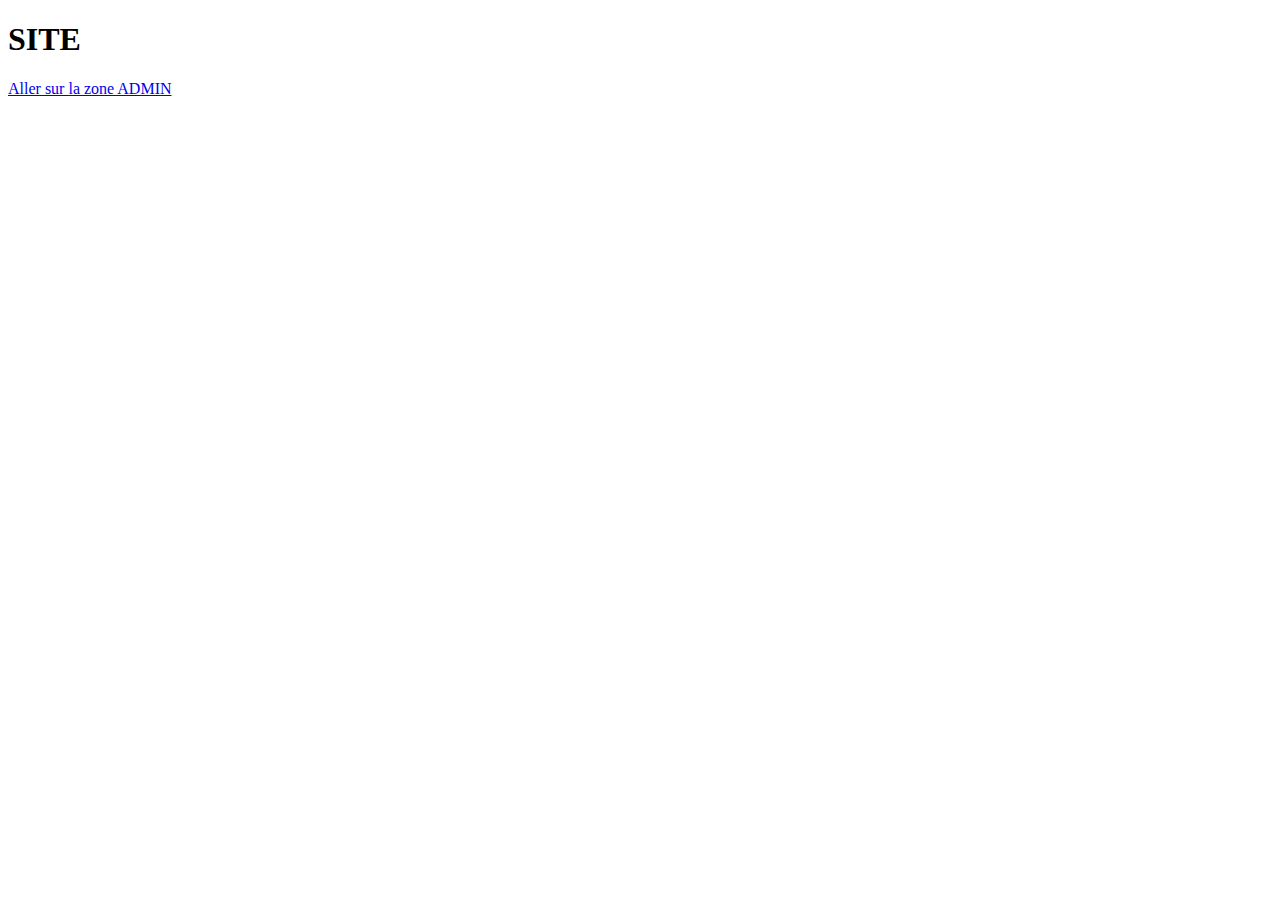
<file: html/index.html>
<!DOCTYPE html>
<html lang="fr">
<head>
    <meta charset="UTF-8">
    <meta name="viewport" content="width=device-width, initial-scale=1.0">
    <title>SITE</title>
</head>
<body>
    <h1>SITE</h1>
    <p><a href="../admin/index.html">Aller sur la zone ADMIN</a></p>
</body>
</html>
</file>
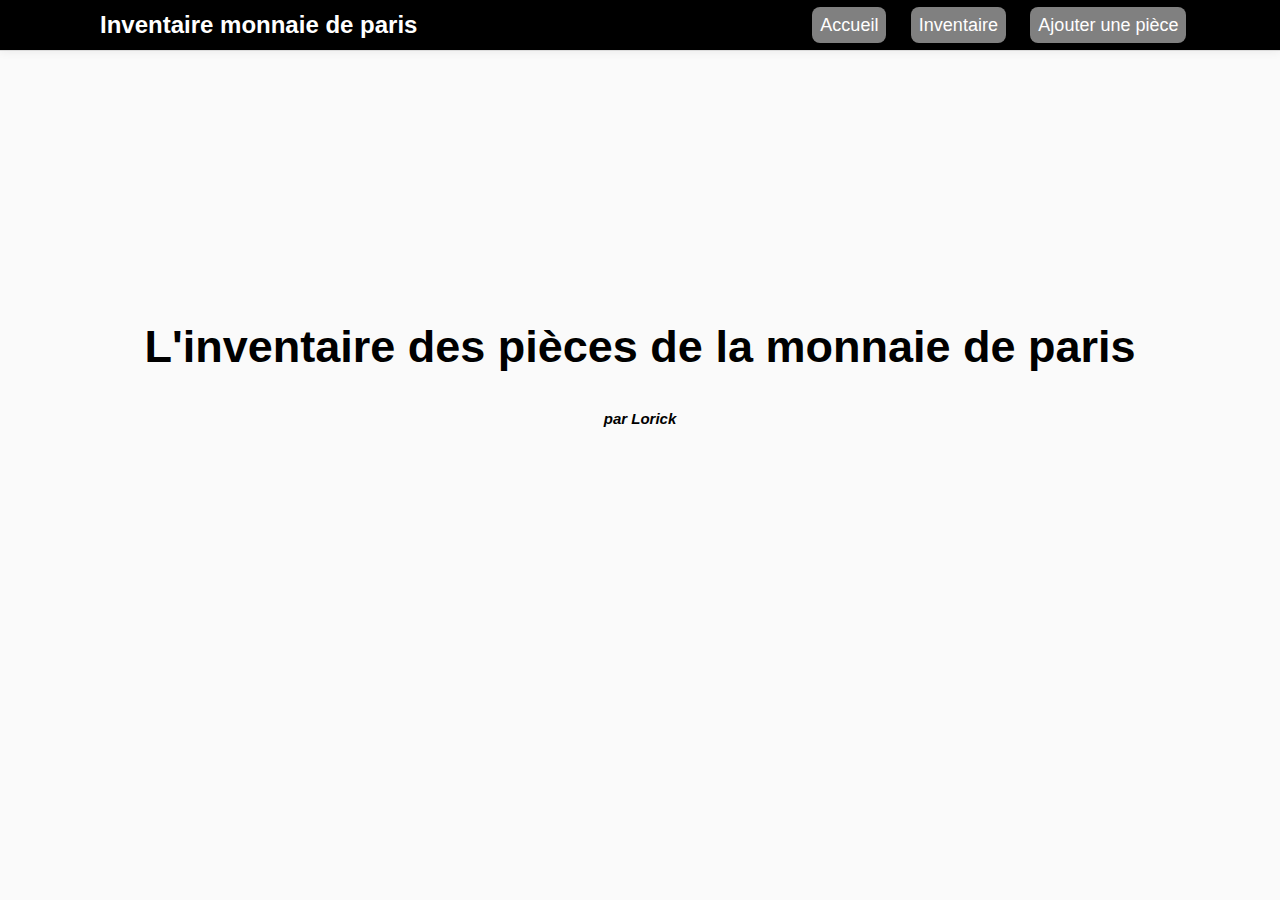
<file: html/accueil.html>
<!DOCTYPE html>
<html>
    <head>
        <meta charset="utf-8">
        <title>Accueil</title>
        <link rel="stylesheet" href="/style/accueil.css">
        <link rel="stylesheet" href="/style/commun.css">
    </head>

    <body>
        <header>
            <a id="haut" href="accueil.html">
                <h1>Inventaire monnaie de paris</h1>
            </a>
            

            <nav>
                <a href="accueil.html">Accueil</a>
                <a href="inventaire.html">Inventaire</a>
                <a href="addPiece.html">Ajouter une pièce</a>
            </nav>
        </header>

        <main>
            <section id="accroche">
                <h2>L'inventaire des pièces de la monnaie de paris</h2>
                <h4>par Lorick</h4>
            </section>             
        </main>
    </body>
</html>
</file>
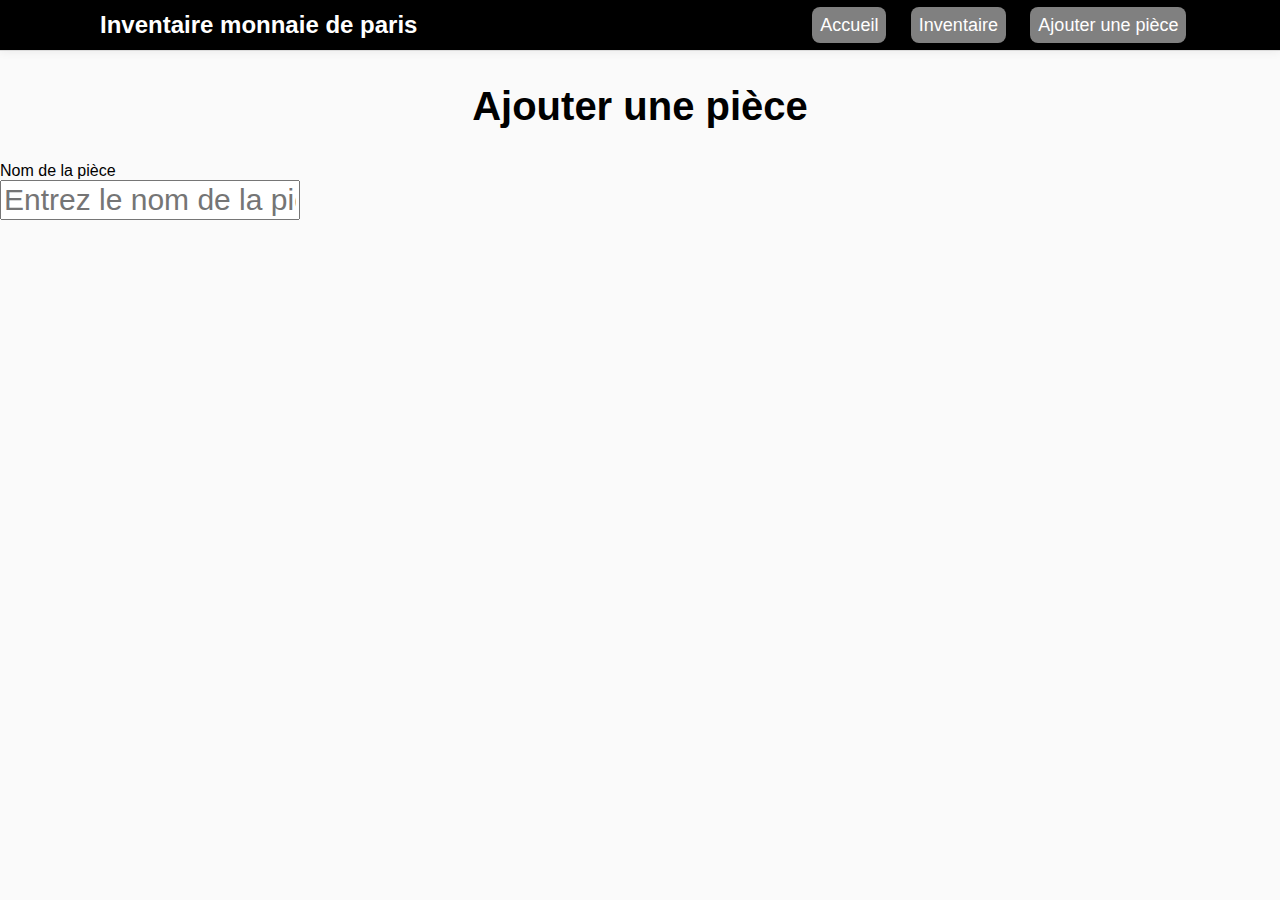
<file: html/addPiece.html>
<DOCTYPE html>
    <html>
        <head>
            <title>Ajouter une pièce</title>
            <link rel="stylesheet" href="/style/commun.css">
            <link rel="stylesheet" href="/style/addPiece.css">
            <meta charset="utf-8">
        </head>

        <body>
            <header>
                <a id="haut" href="accueil.html">
                    <h1>Inventaire monnaie de paris</h1>
                </a>
    
                <nav>
                    <a href="accueil.html">Accueil</a>
                    <a href="inventaire.html">Inventaire</a>
                    <a href="addPiece.html">Ajouter une pièce</a>
                </nav>
            </header>

            <main>
                <h2 id="titre">Ajouter une pièce</h2>

                

            </main>

            <form>
                <label for="nom">Nom de la pièce</label>
                <input type="text" id="case_nom" name="nom" placeholder="Entrez le nom de la pièce...">
                
            </form>
        </body>
    </html>
</DOCTYPE>
</file>
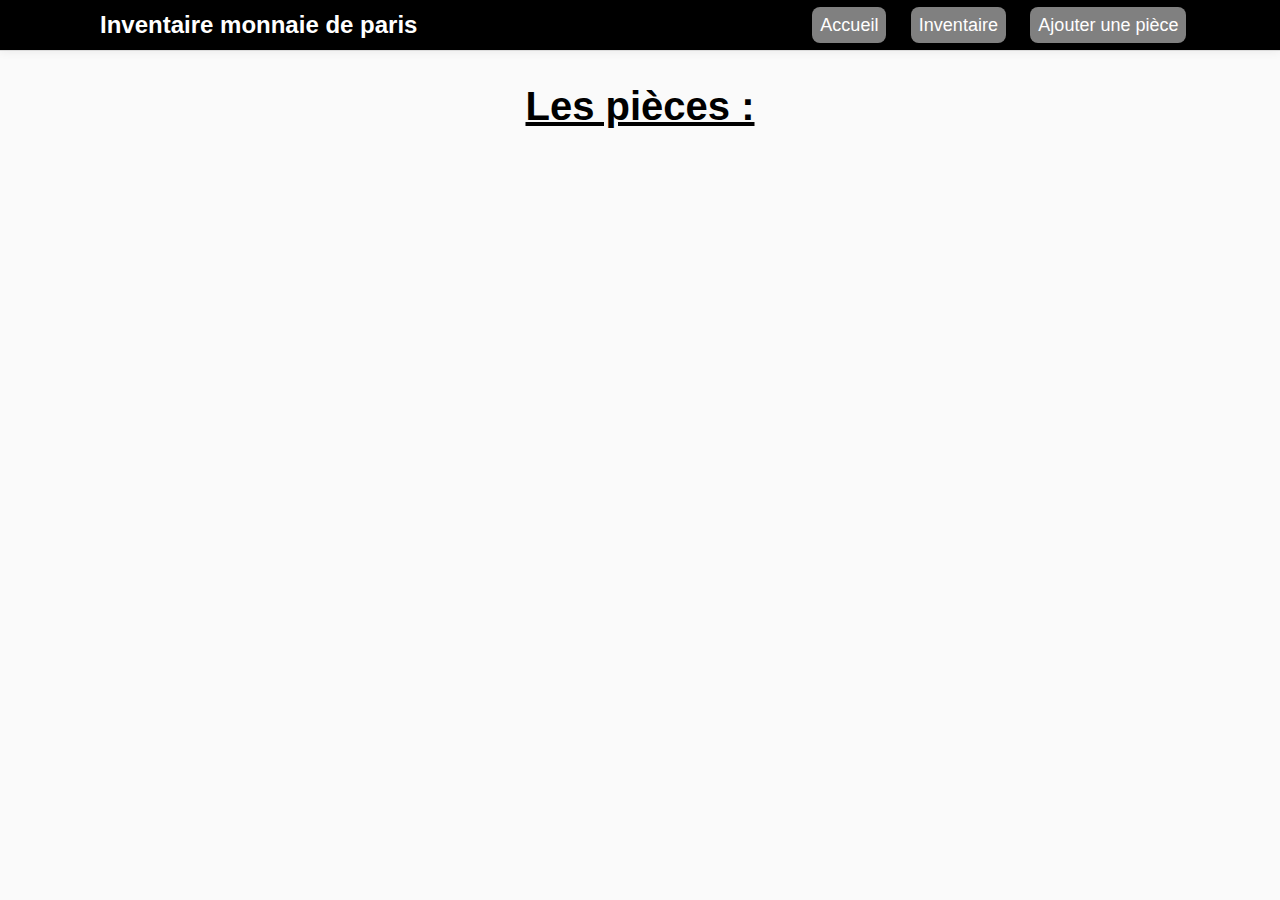
<file: html/inventaire.html>
<DOCTYPE html>
    <html>
        <head>
            <title>Inventaire</title>
            <link rel="stylesheet" href="/style/commun.css">
            <link rel="stylesheet" href="/style/inventaire.css">
            <meta charset="utf-8">
        </head>

        <body>
            <header>
                <a id="haut" href="accueil.html">
                    <h1>Inventaire monnaie de paris</h1>
                </a>
    
                <nav>
                    <a href="accueil.html">Accueil</a>
                    <a href="inventaire.html">Inventaire</a>
                    <a href="addPiece.html">Ajouter une pièce</a>
                </nav>
            </header>

            <main>
                <h2 id="titre">Les pièces :</h2>
          
            </main>
        </body>
    </html>
</DOCTYPE>
</file>
<file: style/accueil.css>
#accroche {
    text-align: center;
    margin-top: 270px;
    font-size: 30px;
}

h4 {
    font-style: italic;
    font-size: 15px;
}
</file>
<file: style/commun.css>
html, body {
    height: 100%;
    margin: 0;
    background-color: rgb(250, 250, 250);
    font-family: 'Segoe UI', Tahoma, Geneva, Verdana, sans-serif;
}

header {
    width: 100%;
    height: 50px;
    background-color: rgb(0, 0, 0);
    border-bottom: 1px solid rgb(220, 220, 220);
    box-shadow: 0 0 10px rgba(0, 0, 0, 0.075);
    display: flex;
    justify-content: center;
    align-items: center;
}

#haut {
    width: 100%;
    text-align: left;
    font-size: 12px;
    padding-left: 100px;
    padding-right: 10px;
    margin-right: 0px;
    color: rgb(255, 255, 255);
    margin: 0;
    text-decoration: none;
}

nav {
    width: 70%;
    margin-left: 10px;
    align-items: center;
    justify-content: center;
}

nav a {
    margin: 10px;
    padding: 8px;
    text-decoration: none;
    color: rgb(255, 254, 254);
    background-color: rgba(255, 255, 255, 0.5);
    box-shadow: 0 0 10px rgba(0, 0, 0, 0.075);
    border-radius: 8px;
    font-size: 18px;
    transition: 0.2s;
}

nav a:hover {
    background: rgb(255, 255, 255);
    color: rgb(18, 18, 18);
}
</file>
<file: style/addPiece.css>
#titre {
    text-align: center;
    font-size: 40px;
}

label {
    display: block;
    margin-top: 10;
}

#case_nom {
    width: 300px;
    height: 40px;
    font-size: 30px;
    
}
</file>
<file: style/inventaire.css>
#titre {
    text-align: center;
    font-size: 40px;
    text-decoration: underline;
}
</file>
